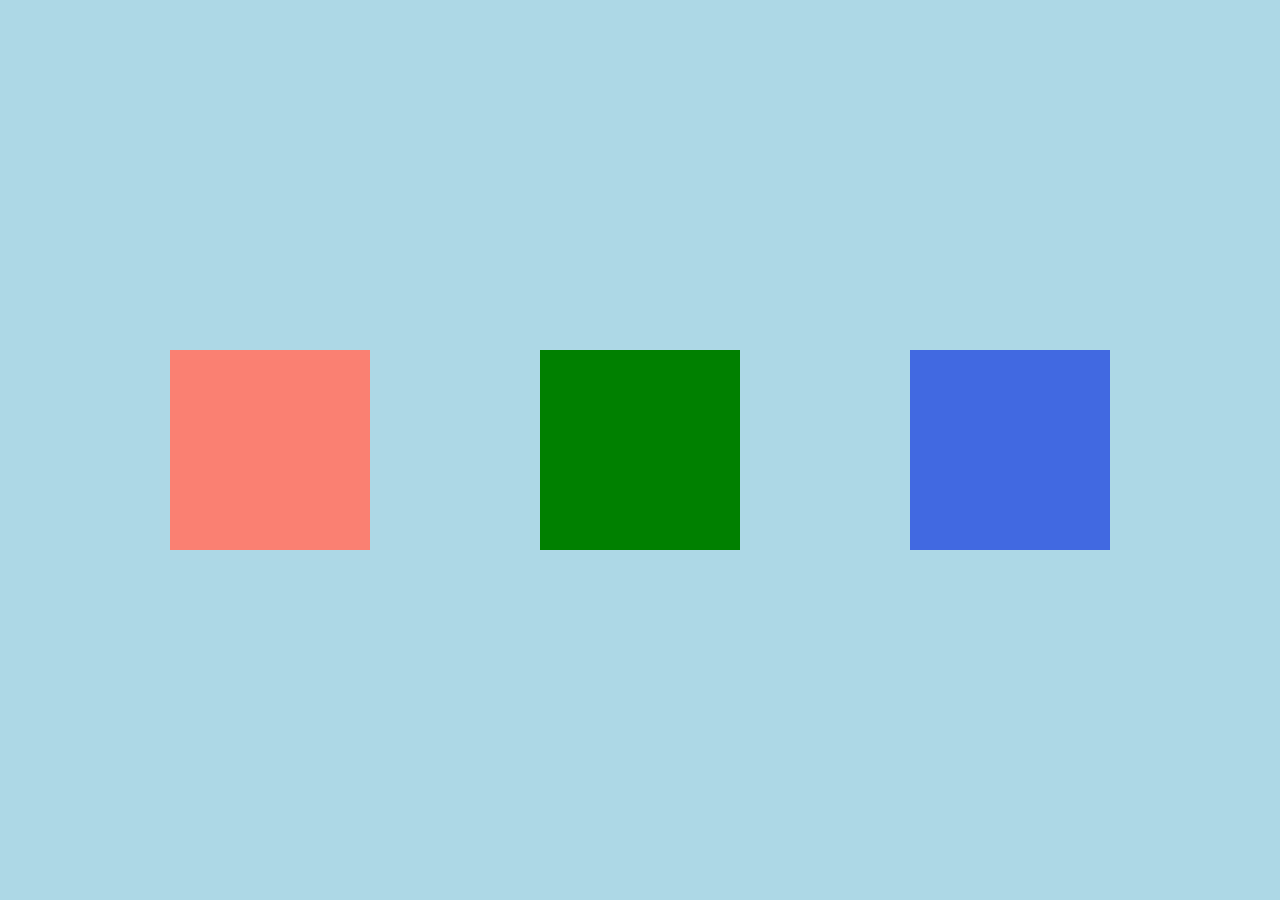
<file: index.html>
<!DOCTYPE html>
<html lang="en">
<head>
    <meta charset="UTF-8">
    <meta name="viewport" content="width=device-width, initial-scale=1.0">
    <title>Document</title>
    <link rel="stylesheet" href="style.css">
</head>
<body>
    <!-- <div id="box"></div> -->
    <!-- <h1>CENTRED H1</h1> -->
    <div id="parent">
        <div id="child1"></div>
        <div id="child2"></div>
        <div id="child3"></div>
    </div>

    <!-- <div id="box"><h1>HELLO</h1></div> -->
    <!-- <h1>ARE YOU READY</h1> -->

</body>
</html>
</file>
<file: style.css>
*{
    margin: 0;
    padding: 0;
    box-sizing: border-box;
}
html, body{
    height: 100%;
    width: 100%;
}
#parent{
    height: 100%;
    width: 100%;
    background-color: lightblue;
    display: flex;
    align-items: center;
    justify-content: center;
    justify-content: space-evenly;
}
#child1{
    height: 200px;
    width: 200px;
    background-color: salmon;
}
#child2{
    height: 200px;
    width: 200px;
    background-color:   green;
}
#child3{
    height: 200px;
    width: 200px;
    background-color: royalblue;
}

/* #box{
    height: 200px;
    width: 200px;
    background-color: red;
    position: absolute;
    top: 50%;
    left: 50%;
    transform: translate(-50%,-50%);
}
h1{
    color: lightblue;
    font-size: 60px;
    position: absolute;
    top: 50%;
    left: 50%;
    transform: translate(-50%,-50%);
} */

/* #box{ */
    /* height: 300px;
    width: 400px;
    background-color: rgb(16,354,321);
    margin: 50px;
    padding: 20px; */
    /* margin-left: 50px;
    margin-top: 100px; */
/* } */




/* h1{
color: red;
background-color: black;
font-size: 100px;
font-family: gilroy;
font-weight: 100;
}
h2{
    color: blue;
    background-color: lightblue;
} */
</file>
